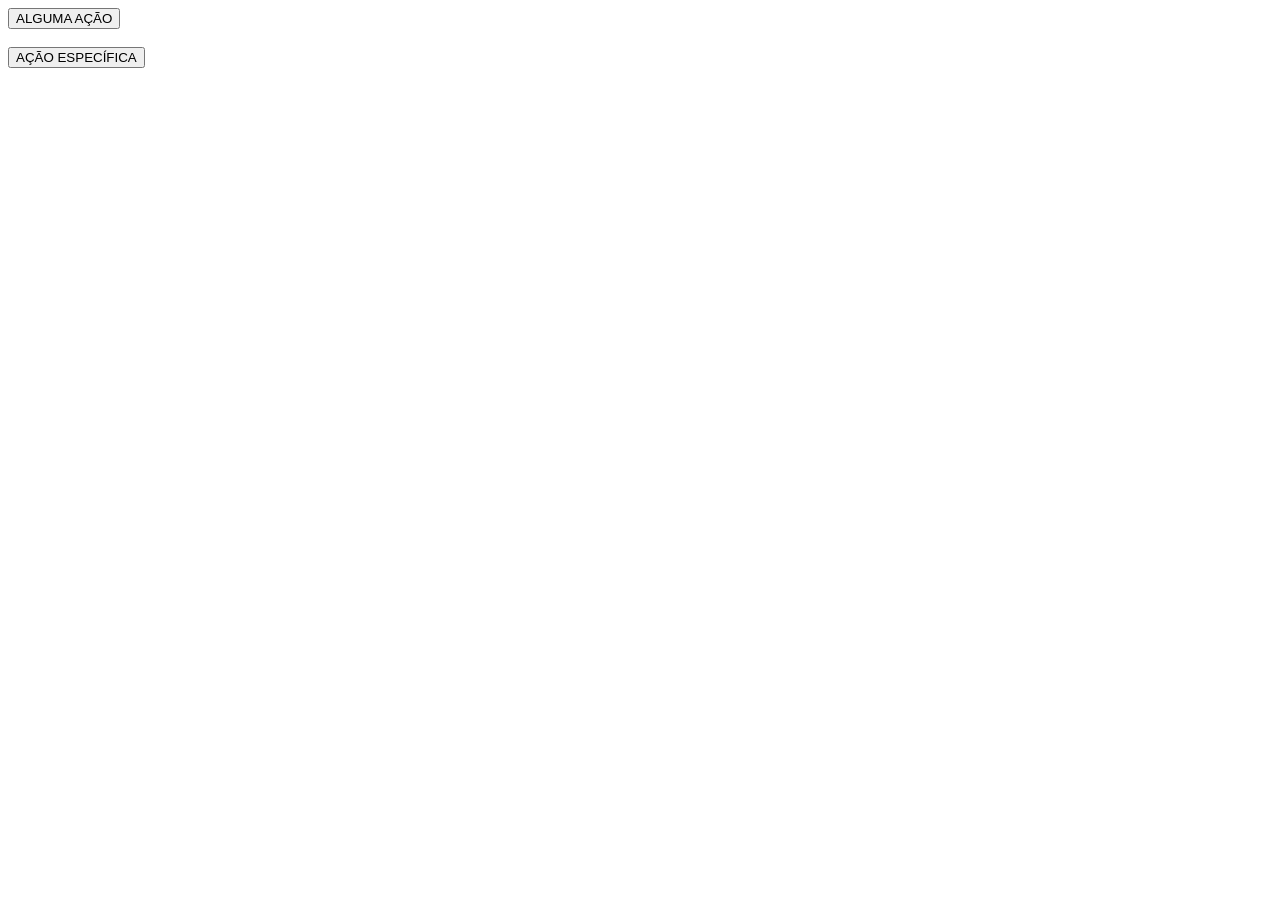
<file: Atividade10/index.html>
<!DOCTYPE html>
<html lang="pt-BR">
<head>
    <meta charset="UTF-8">
    <meta name="viewport" content="width=device-width, initial-scale=1.0">
    <title>Try catch</title>
</head>
<body>
    <button onclick="tratamentoDeErroGenerico()">ALGUMA AÇÃO</button>
    <br><br>
    <button onclick="tratamentoDeErroEspecifico()">AÇÃO ESPECÍFICA</button>
    <script src="js/tratamentoDeErro.js"></script>
</body>
</html>
</file>
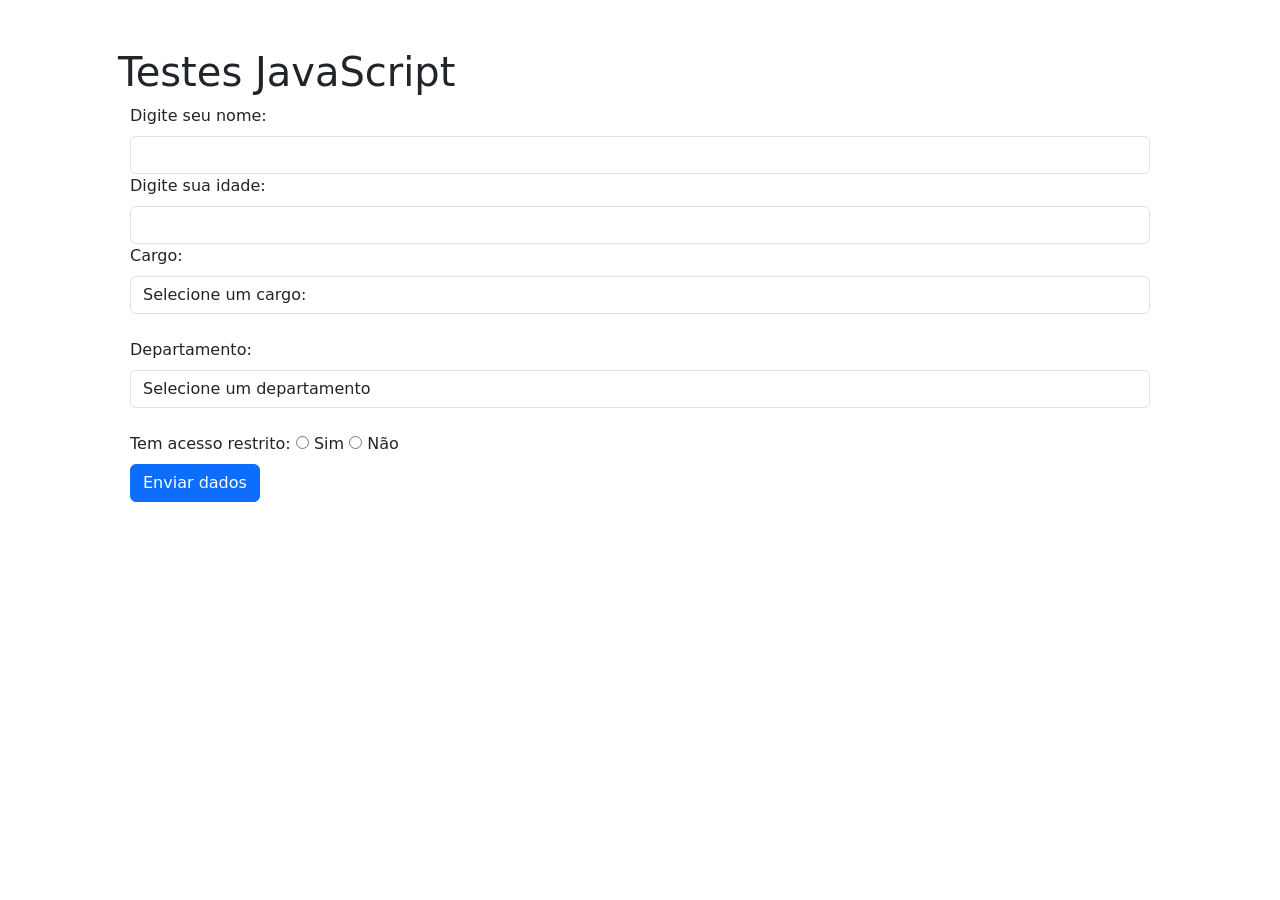
<file: Atividade5/index.html>
<!DOCTYPE html>
<html lang="pt-BR">

<head>
    <meta charset="UTF-8">
    <meta name="viewport" content="width=device-width, initial-scale=1.0">
    <title>Teste com JS</title>
    <link href="https://cdn.jsdelivr.net/npm/bootstrap@5.3.8/dist/css/bootstrap.min.css" rel="stylesheet"
        integrity="sha384-sRIl4kxILFvY47J16cr9ZwB07vP4J8+LH7qKQnuqkuIAvNWLzeN8tE5YBujZqJLB" crossorigin="anonymous">
</head>

<body class="container p-5">
    <main>
        <h1>Testes JavaScript</h1>
        <div class="container">
            <form>
                <div>
                    <label class="form-label" for="nome">Digite seu nome: </label>
                    <input class="form-control" p-3" type="text" id="nome">

                    <label class="form-label" for="idade">Digite sua idade:</label>
                    <input class="form-control" p-3" type="text" id="idade">

                    <label class="form-label" for="cidade">Cargo: </label><br>
                    <select class="form-control" id="cargo" name="cargo">
                        <option value="">Selecione um cargo: </option>
                        <option value="Desenvolvedor Jr.">Desenvolvedor Jr.</option>
                        <option value="Desenvolvedor Pleno">Desenvolvedor Pleno</option>
                        <option value="Desenvolvedor Senior">Desenvolvedor Senior</option>
                    </select>
                    <br>
                    <label class="form-label" for="departamento">Departamento: </label><br>
                    <select class="form-control" id="departamento" name="departamento">
                        <option value="">Selecione um departamento</option>
                        <option value="Contabilidade">Contabilidade</option>
                        <option value="Juridico">Juridico</option>
                        <option value="Contratos">Contratos</option>
                    </select>
                    <br>
                    <label>Tem acesso restrito: </label>

                    <input type="radio" id="acessoRestrito" name="acessoRestrito" value="sim">
                    <label class="form-label" for="acessoRestritoSim">Sim</label>

                    <input  type="radio" id="acessoRestrito" name="acessoRestrito" value="nao">
                    <label  class="form-label" for="acessoRestritoNao">Não</label>
                </div>
                <button class="btn btn-primary" onclick="imprimirNome()">Enviar dados</button>
            </form>
            <!-- Comentário HTML - Comentar  Ctrl + ;     -->
            <script src="formulario.js"></script>

            <script>
                console.log("Executado depois do alert")

            </script>
        </div>
    </main>
</body>

</html>
</file>
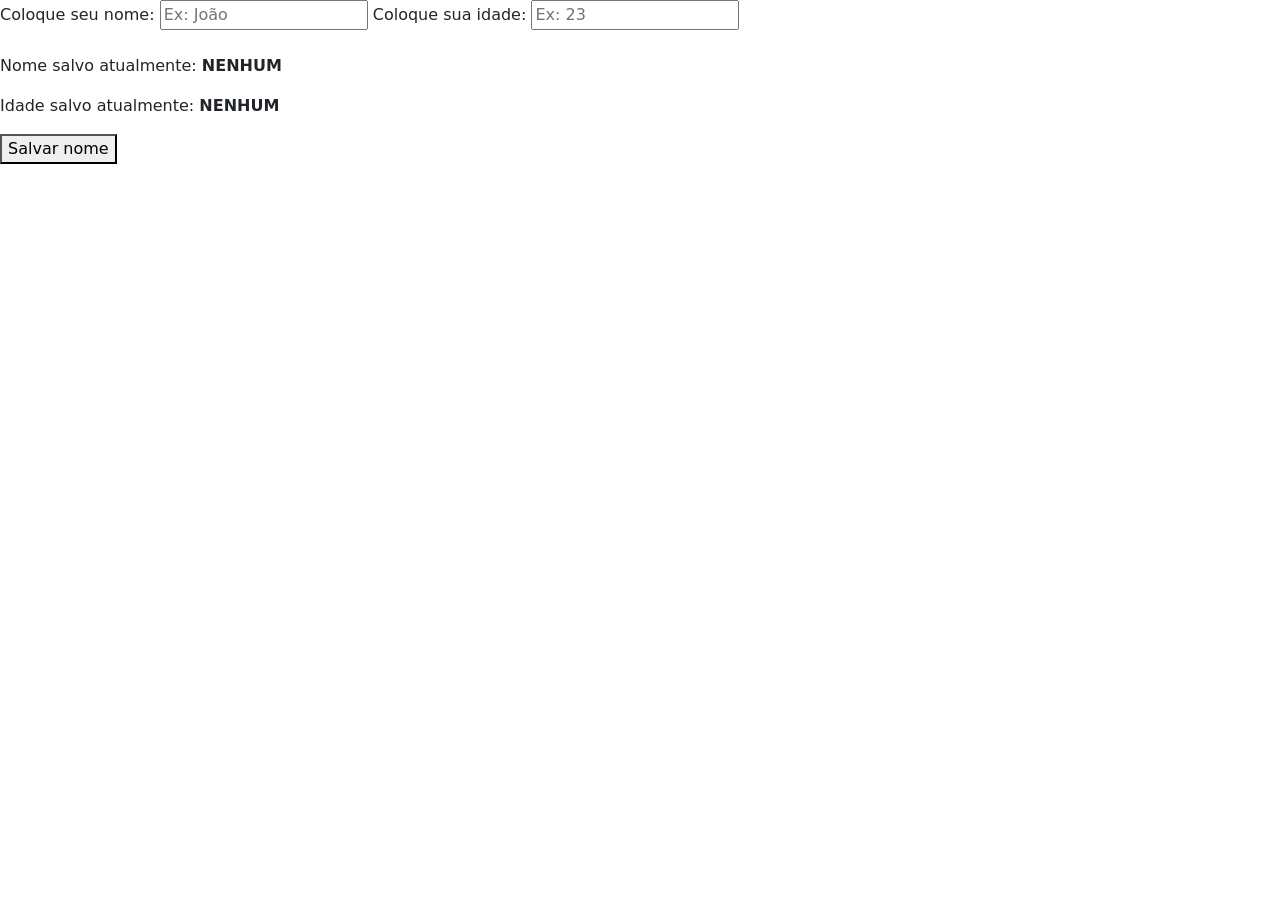
<file: Atividade7/index.html>
<!DOCTYPE html>
<html lang="pt-BR">

<head>
    <meta charset="UTF-8">
    <meta name="viewport" content="width=device-width, initial-scale=1.0">
    <link href="https://cdn.jsdelivr.net/npm/bootstrap@5.3.8/dist/css/bootstrap.min.css" rel="stylesheet"
        integrity="sha384-sRIl4kxILFvY47J16cr9ZwB07vP4J8+LH7qKQnuqkuIAvNWLzeN8tE5YBujZqJLB" crossorigin="anonymous">
    <title>Teste de Persistência</title>
</head>

<body>
    <form>

        <label for="texto-inserido">Coloque seu nome: </label>
        <input id="texto-inserido" type="text" placeholder="Ex: João">

        <label for="texto-inserido">Coloque sua idade: </label>
        <input id="idade-inserido" type="text" placeholder="Ex: 23">
        <br>
        <br>
        <p>Nome salvo atualmente: <strong id="nome-salvo">NENHUM</strong></p>
         <p>Idade salvo atualmente: <strong id="idade-salvo">NENHUM</strong></p>

        <button type="button" onclick="salvarNome()">Salvar nome </button>
        <script src="persistente.js"></script>
    </form>
</body>

</html>
</file>
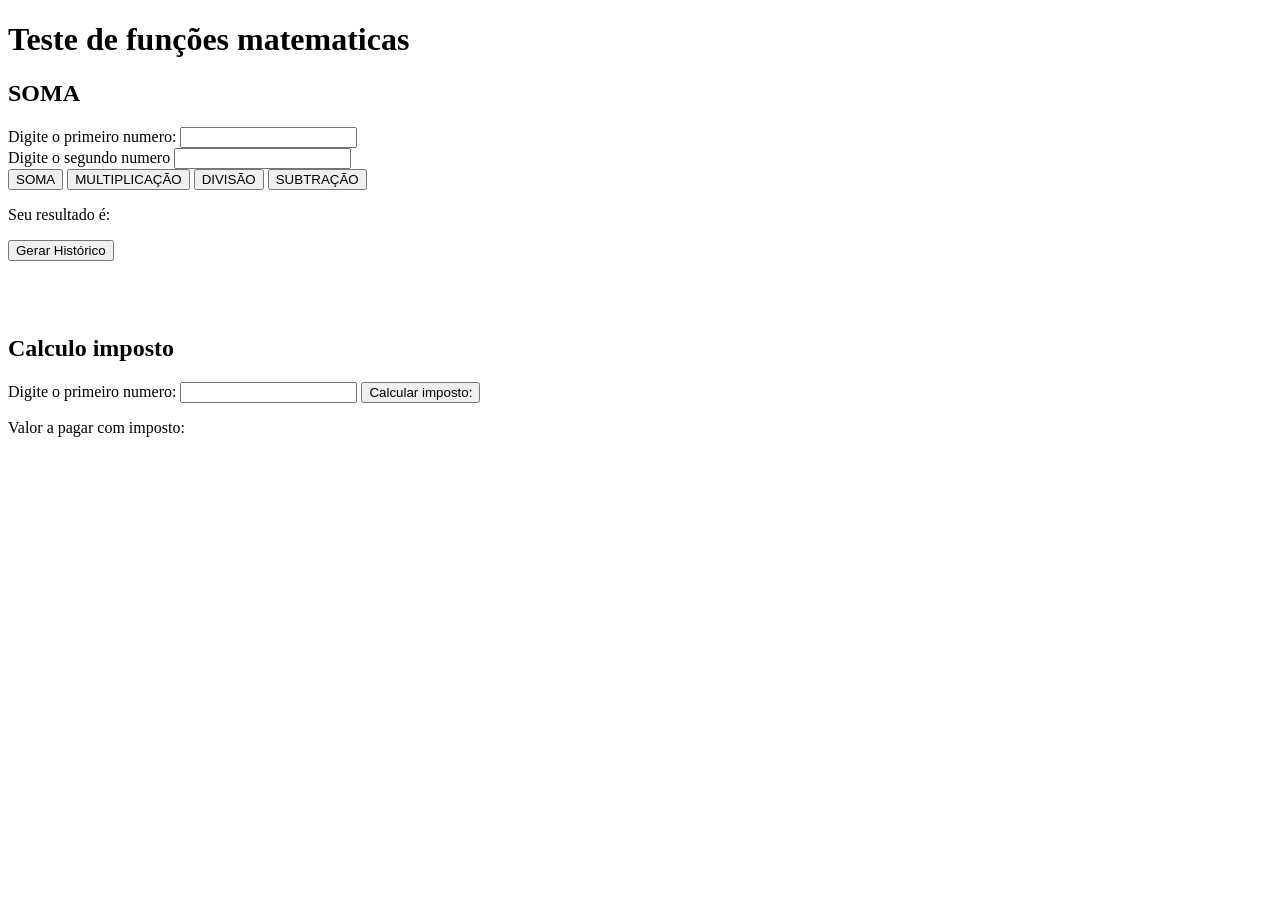
<file: Atividade8/index.html>
<!DOCTYPE html>
<html lang="pt-BR">

<head>
    <meta charset="UTF-8">
    <meta name="viewport" content="width=device-width, initial-scale=1.0">
    <title>Teste de funções matematicas</title>
</head>

<body>
    <main>
        <h1>Teste de funções matematicas</h1>
        <h2>SOMA</h2>
        <label for="primeiro-numero">Digite o primeiro numero: </label>
        <input type="number" id="primeiro-numero">
        <br>
        <label for="segundo-numero">Digite o segundo numero</label>
        <input type="number" id="segundo-numero">
        <br>
        <button onclick="soma()">SOMA</button>
        <button onclick="multiplicacao()">MULTIPLICAÇÃO</button>
        <button onclick="divisao()">DIVISÃO</button>
        <button onclick="subtracao()">SUBTRAÇÃO</button>
        <p>Seu resultado é: <strong id="resultado"></strong></p>

        <button onclick="salvarHistorico()"> Gerar Histórico</button>
        <br>

        <br><br><br>
        <h2>Calculo imposto</h2>
        <label for="valor-inicial">Digite o primeiro numero:</label>
        <input type="number" id="valor-inicial">
        <button onclick="calculoImposto()">Calcular imposto:</button>
        <p>Valor a pagar com imposto: <strong id="resultado-imposto"></strong></p>
        
        <script src="js/funcoes.js"></script>
    </main>

</body>

</html>
</file>
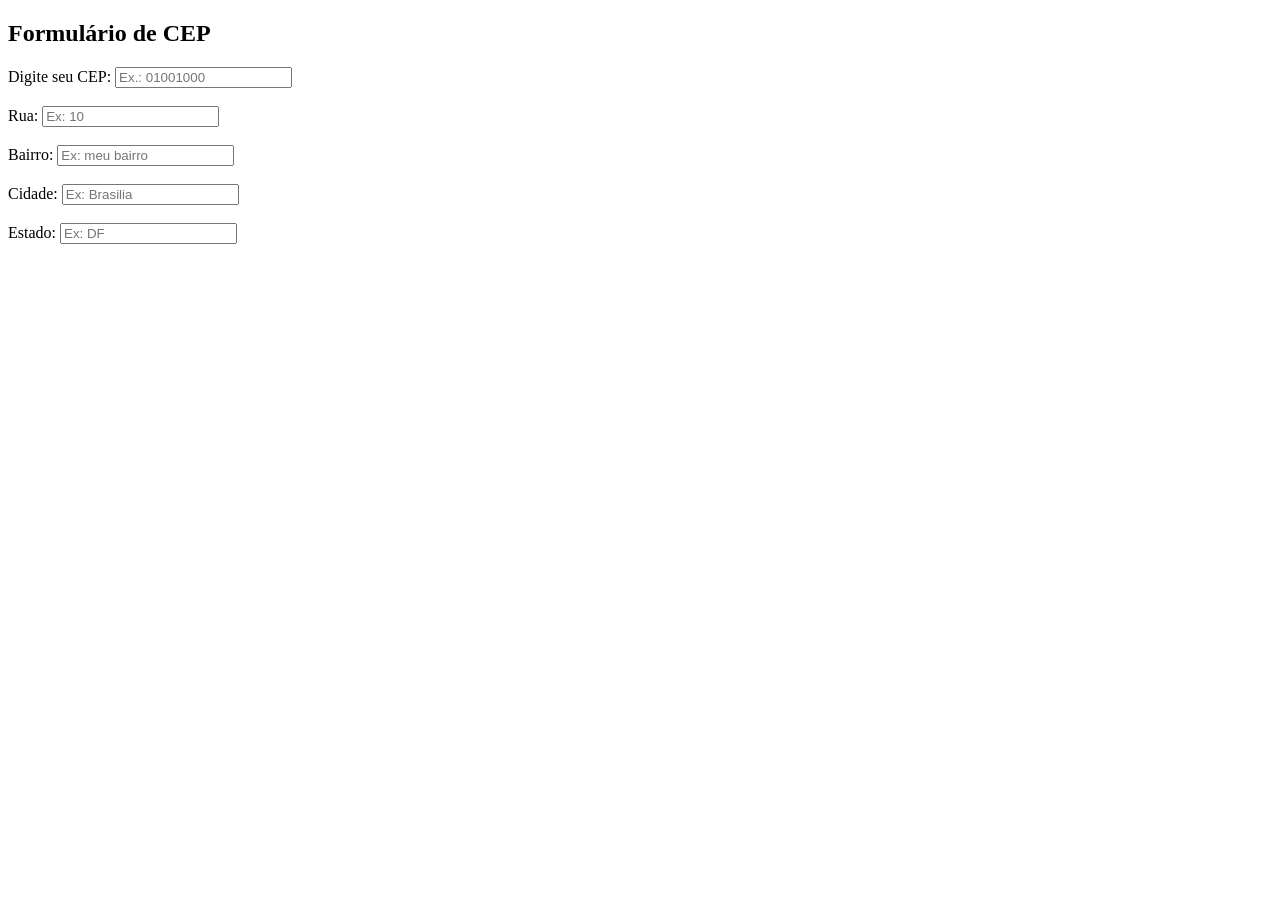
<file: Atividade9/index.html>
<!DOCTYPE html>
<html lang="pt-BR">

<head>
    <meta charset="UTF-8">
    <meta name="viewport" content="width=device-width, initial-scale=1.0">
    <title>Busca CEP</title>
</head>

<body>
    <h2>Formulário de CEP</h2>

    <label for="cep">Digite seu CEP: </label>
    <input type="text" id="cep" placeholder="Ex.: 01001000">

    <br>
    <br>

    <label for="rua">Rua: </label>
    <input type="text" id="rua" placeholder="Ex: 10">

    <br>
    <br>
    <label for="bairro">Bairro: </label>
    <input type="text" id="bairro" placeholder="Ex: meu bairro">

    <br>
    <br>
    <label for="cidade">Cidade: </label>
    <input type="text" id="cidade" placeholder="Ex: Brasilia">

    <br><br>
    <label for="uf">Estado: </label>
    <input type="text" id="uf" placeholder="Ex: DF">
<br><br>

    <main>
        <script src="/Atividade9/js/buscaCep.js"></script>
    </main>


</body>

</html>
</file>
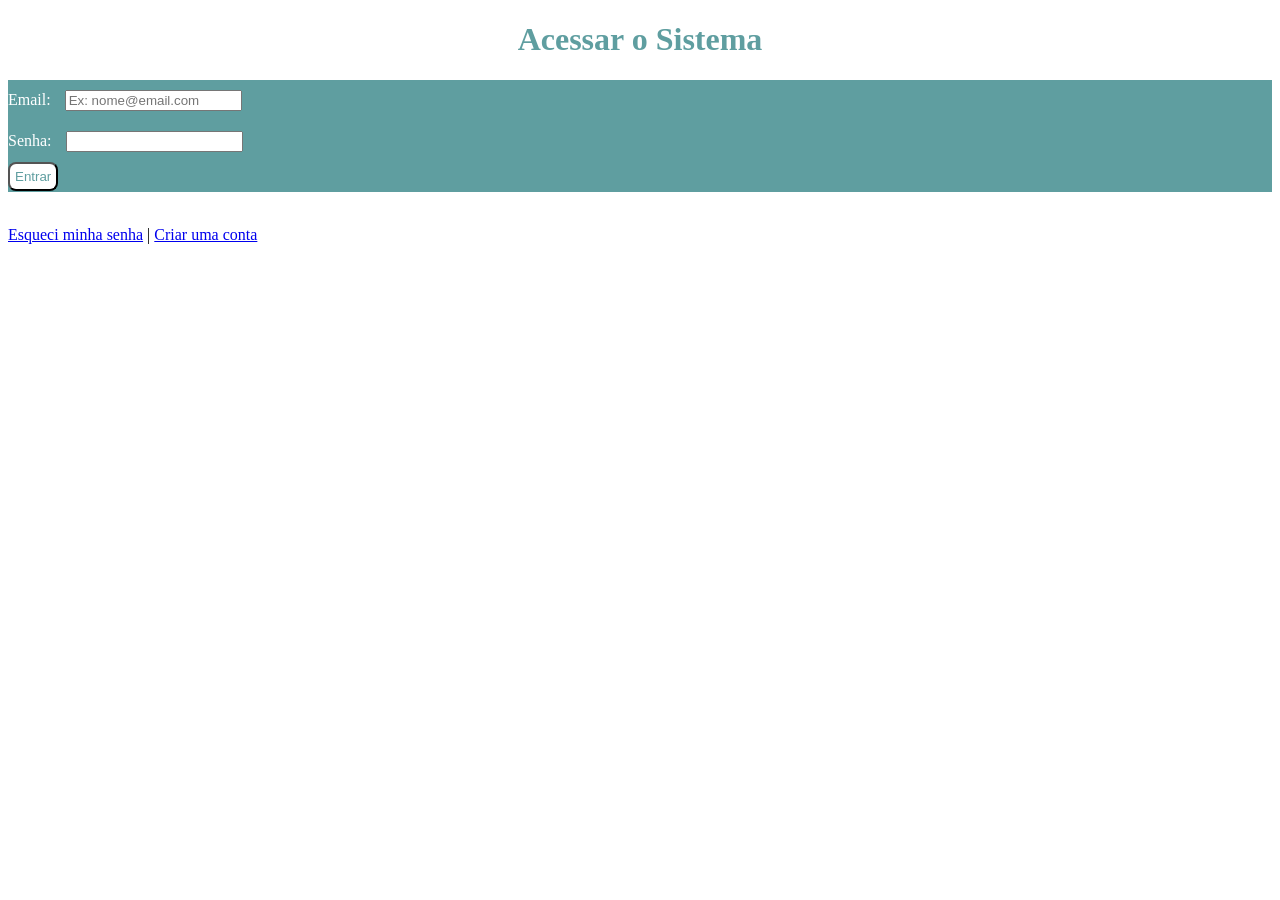
<file: primeiraAulaHTML/index.html>
<!DOCTYPE html>
<html lang='pt-BR'>
<head>
    <meta charset='utf-8'>
    <meta name='viewport' content='width=device-width, initial-scale=1'>
    <title>Primeira aula Html</title>
    <link rel="icon" type="image/png" href="https://w7.pngwing.com/pngs/222/282/png-transparent-computer-icons-internet-world-wide-web-text-trademark-logo.png">

</head>
<body>
    <h1 style="display: flex; justify-content: center; color: cadetblue;">Acessar o Sistema</h1>
    <form action="" style="display: flex; flex-direction: column; justify-content: first baseline; align-items: first baseline; background-color: cadetblue; color: white;">
        <div>
            <label for="campo-email">Email: </label>
            <input style="margin: 10px;" type="email" id="campo-email" placeholder="Ex: nome@email.com">
        </div>

        <div>
            <label for="campo-senha">Senha: </label>
            <input style="margin: 10px;" type="password" id="campo-senha">
        </div>
        <div style="display: flex; flex-direction: column; justify-content: center; align-items: flex-end; height: 30px;">
            <button style="padding: 5px; color: cadetblue; background-color: white; border-radius: 8px;" type="submit">Entrar</button>
        </div>
    </form>
   <br>  <p>
        <a href="forgotPassword.html">Esqueci minha senha</a> |
        <a href="cadastro.html"> Criar uma conta</a>
    </p>
</body>
</html>
</file>
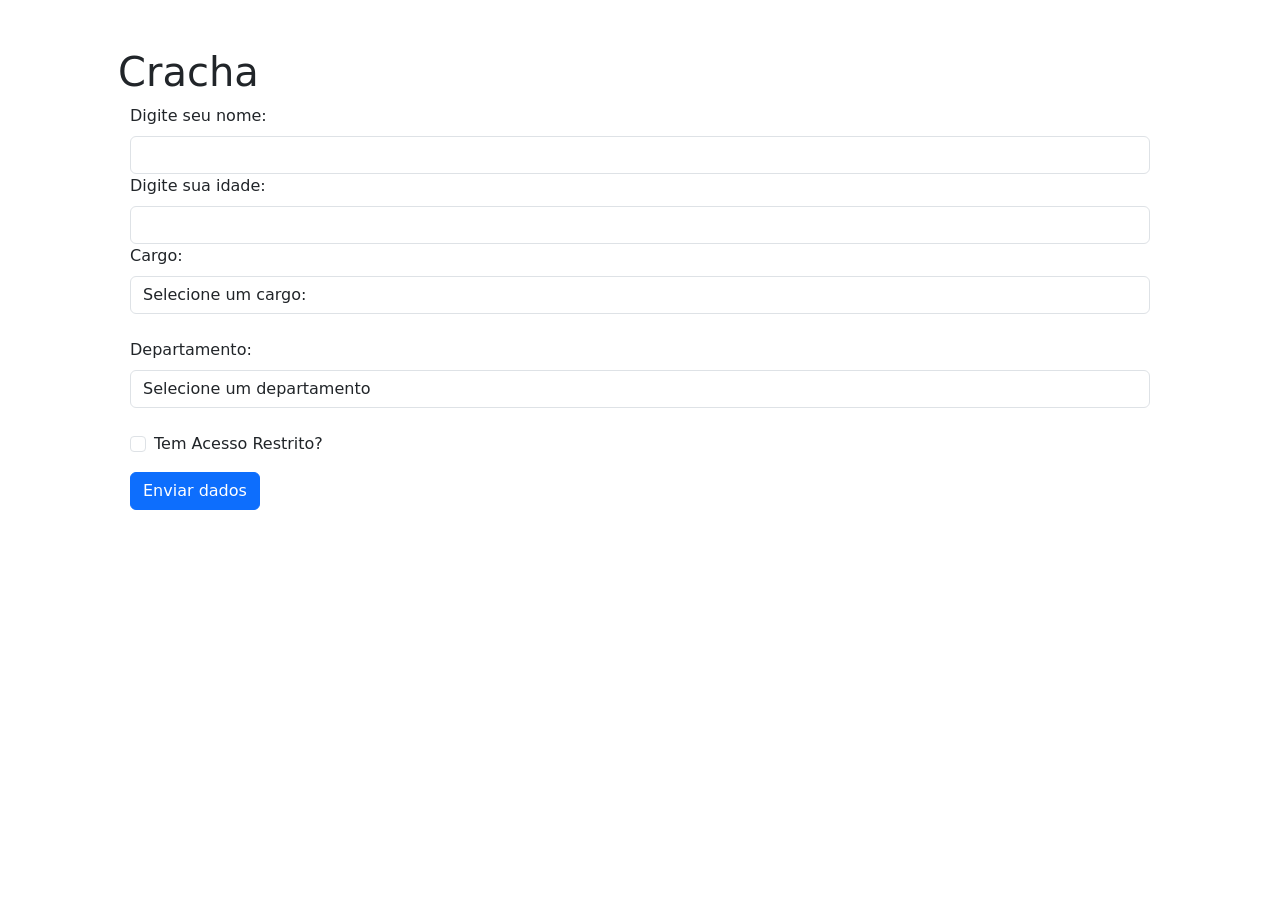
<file: Atividade6/pages/index.html>
<!DOCTYPE html>
<html lang="pt-BR">

<head>
    <meta charset="UTF-8">
    <meta name="viewport" content="width=device-width, initial-scale=1.0">
    <title>Crachá</title>
    <link href="https://cdn.jsdelivr.net/npm/bootstrap@5.3.8/dist/css/bootstrap.min.css" rel="stylesheet"
        integrity="sha384-sRIl4kxILFvY47J16cr9ZwB07vP4J8+LH7qKQnuqkuIAvNWLzeN8tE5YBujZqJLB" crossorigin="anonymous">
</head>

<body class="container p-5">
    <main>
        <h1>Cracha</h1>
        <div class="container">
            <form onsubmit="cadastrarFuncionario(event)"></form>
                <div>
                    <label class="form-label" for="nome">Digite seu nome: </label>
                    <input class="form-control" p-3" type="text" id="nome">

                    <label class="form-label" for="idade">Digite sua idade:</label>
                    <input class="form-control" p-3" type="text" id="idade">

                    <label class="form-label" for="cidade">Cargo: </label><br>
                    <select class="form-control" id="cargo" name="cargo">
                        <option value="">Selecione um cargo: </option>
                        <option value="Desenvolvedor Jr.">Desenvolvedor Jr.</option>
                        <option value="Desenvolvedor Pleno">Desenvolvedor Pleno</option>
                        <option value="Desenvolvedor Senior">Desenvolvedor Senior</option>
                    </select>
                    <br>
                    <label class="form-label" for="departamento">Departamento: </label><br>
                    <select class="form-control" id="departamento" name="departamento">
                        <option value="">Selecione um departamento</option>
                        <option value="Contabilidade">Contabilidade</option>
                        <option value="Juridico">Juridico</option>
                        <option value="Contratos">Contratos</option>
                    </select>
                    <br>
                   
                    <div class="mb-3 form-check">
                    <input class="form-check-input" type="checkbox" id="temAcessoRestrito">
                    <label class="form-check-label" for="temAcessoRestrito">Tem Acesso Restrito?</label>
                </div>
                </div>
                <button class="btn btn-primary" onclick="imprimirNome()">Enviar dados</button>
            </form>
            <!-- Comentário HTML - Comentar  Ctrl + ;     -->
           <script src="../js/formulario.js"></script>

         
        </div>
    </main>
</body>

</html>
</file>
